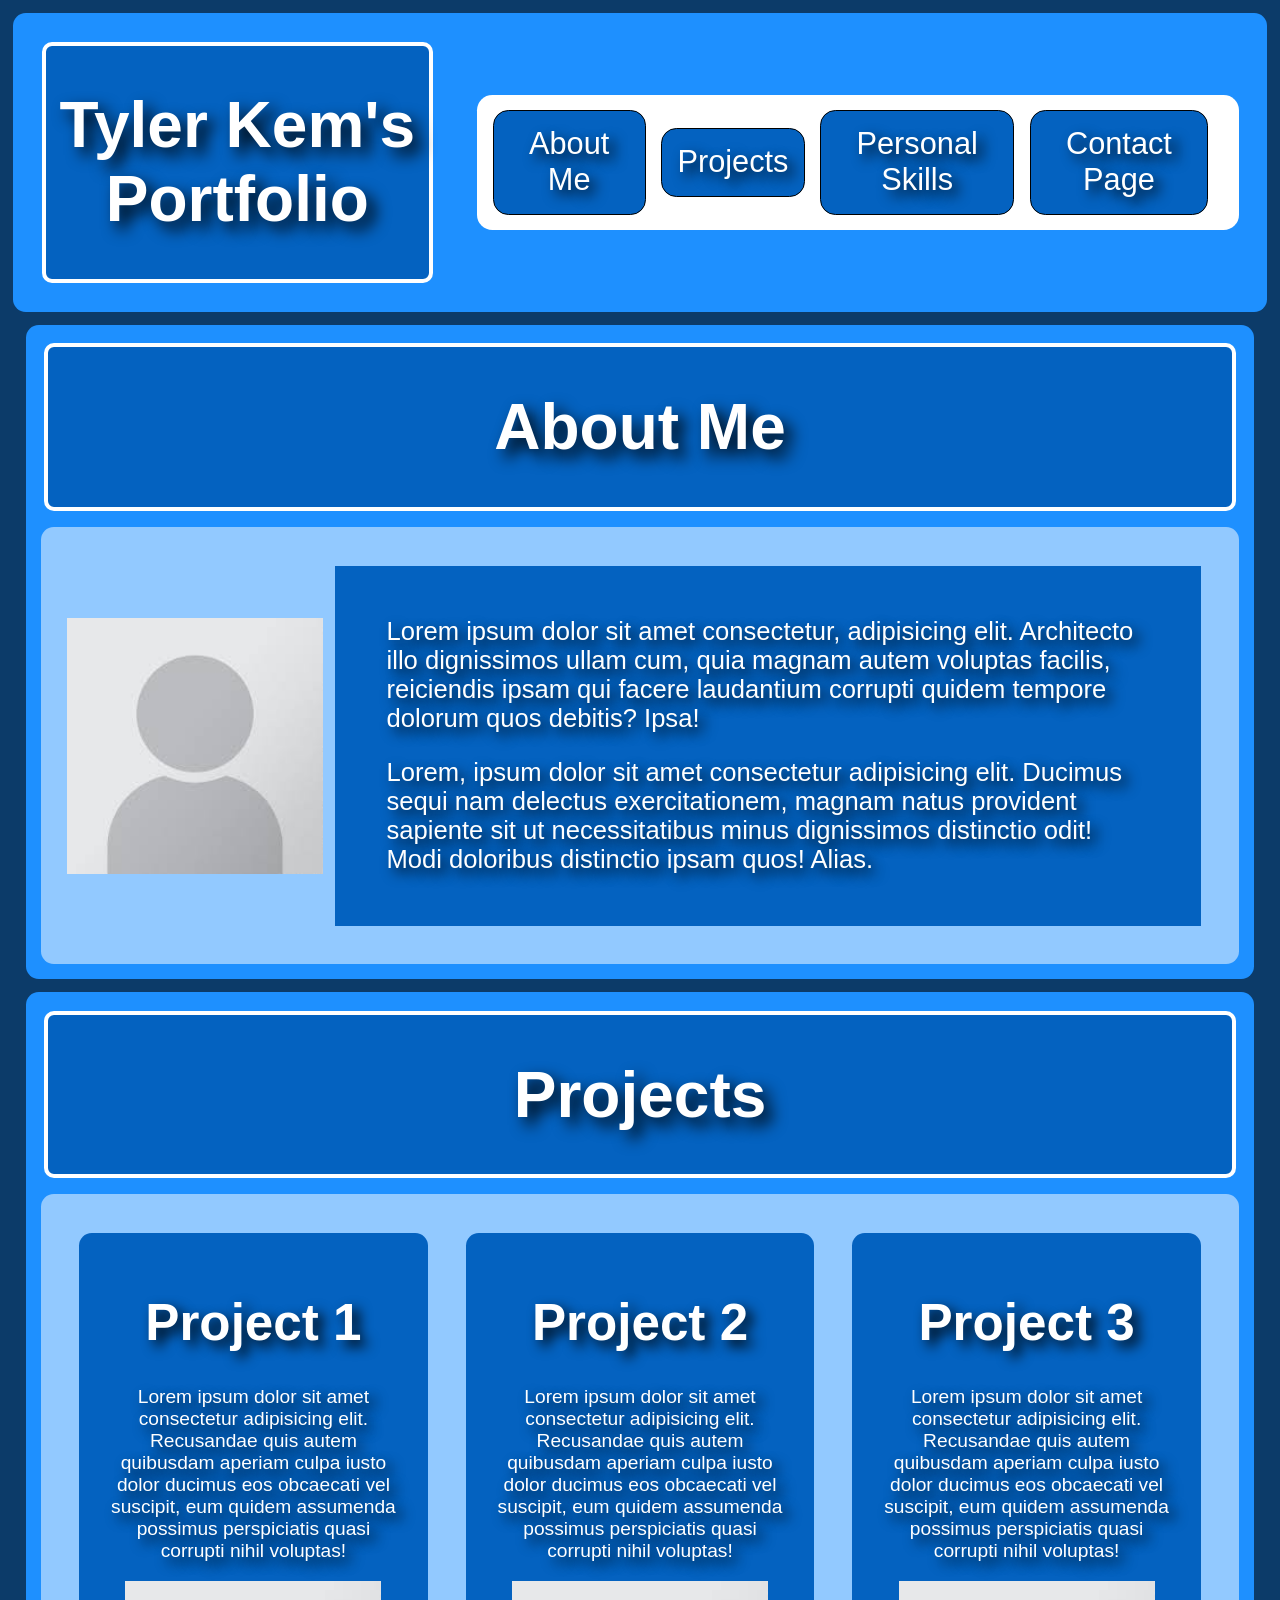
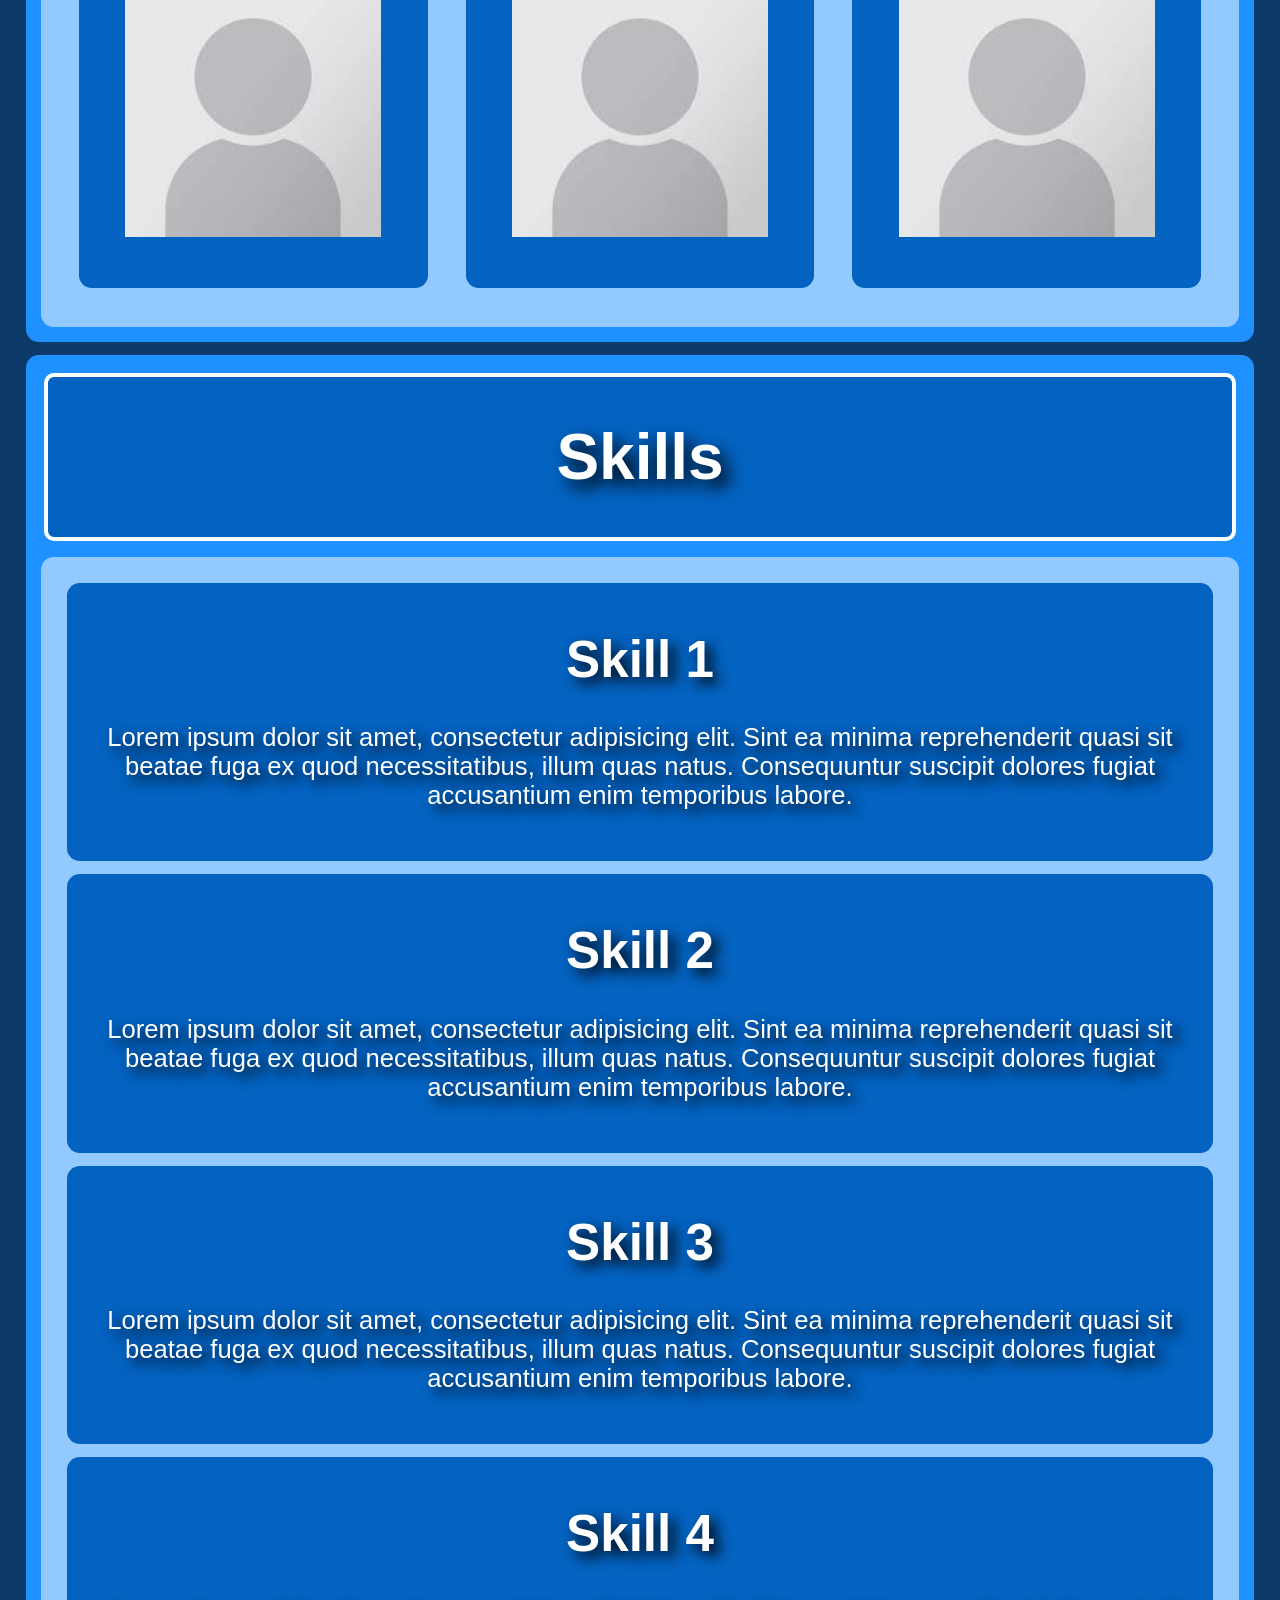
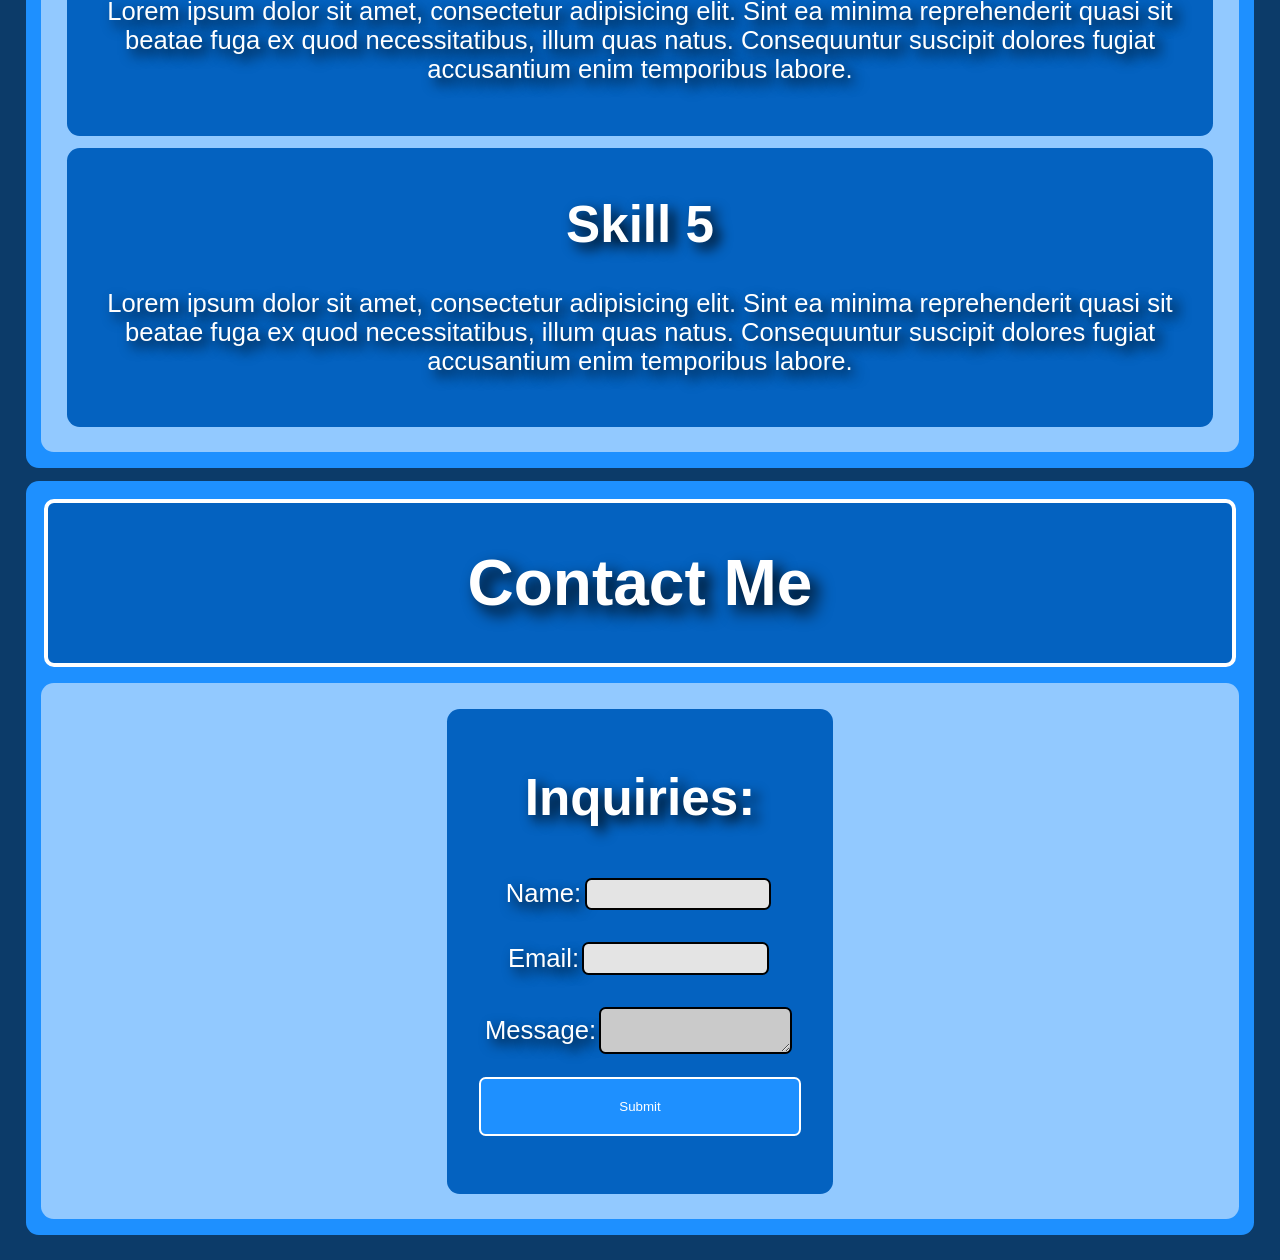
<file: index.html>
<!DOCTYPE html>
<html lang="en">
<head>
    <meta charset="UTF-8">
    <meta name="viewport" content="width=device-width, initial-scale=1.0">
    <title>Home Page</title>
    <link rel="stylesheet" href="styles.css">
</head>
<body>
    <div id="introBody">
        <div class="headerDiv"><h1>Tyler Kem's Portfolio</h1></div>
        <div class="navBar">
            <div><a href="#aboutBody">About Me</a></div>
            <div><a href="#projectsBody">Projects</a></div>
            <div><a href="#skillsBody">Personal Skills</a></div>
            <div><a href="#contactBody">Contact Page</a></div>
        </div>
    </div>

    <div class="sectionBody" id="aboutBody">
        <div class="headerDiv"><h1>About Me</h1></div>
        <div class="content" id="aboutContent">
            <img src="images/selfImage_placeholder.jpg" alt="An image of a person">
            <div id="aboutText">
                <p>Lorem ipsum dolor sit amet consectetur, adipisicing elit. Architecto illo dignissimos ullam cum, quia magnam autem voluptas facilis, reiciendis ipsam qui facere laudantium corrupti quidem tempore dolorum quos debitis? Ipsa!</p>
                <p>Lorem, ipsum dolor sit amet consectetur adipisicing elit. Ducimus sequi nam delectus exercitationem, magnam natus provident sapiente sit ut necessitatibus minus dignissimos distinctio odit! Modi doloribus distinctio ipsam quos! Alias.</p>
            </div>
        </div>
    </div>

    <div class="sectionBody" id="projectsBody">
        <div class="headerDiv"><h1>Projects</h1></div>
        <div class="content" id="projectsContent">
            <div class="projCard" id="projCard1">
                <h1>Project 1</h1>
                <p>Lorem ipsum dolor sit amet consectetur adipisicing elit. Recusandae quis autem quibusdam aperiam culpa iusto dolor ducimus eos obcaecati vel suscipit, eum quidem assumenda possimus perspiciatis quasi corrupti nihil voluptas!</p>
                <img src="images/selfImage_placeholder.jpg">
            </div>
            <div class="projCard" id="projCard2">
                <h1>Project 2</h1>
                <p>Lorem ipsum dolor sit amet consectetur adipisicing elit. Recusandae quis autem quibusdam aperiam culpa iusto dolor
                    ducimus eos obcaecati vel suscipit, eum quidem assumenda possimus perspiciatis quasi corrupti nihil voluptas!</p>
                <img src="images/selfImage_placeholder.jpg">
            </div>
            <div class="projCard" id="projCard3">
                <h1>Project 3</h1>
                <p>Lorem ipsum dolor sit amet consectetur adipisicing elit. Recusandae quis autem quibusdam aperiam culpa iusto dolor
                    ducimus eos obcaecati vel suscipit, eum quidem assumenda possimus perspiciatis quasi corrupti nihil voluptas!</p>
                <img src="images/selfImage_placeholder.jpg">
            </div>
        </div>
    </div>

    <div class="sectionBody" id="skillsBody">
        <div class="headerDiv"><h1>Skills</h1></div>
        <div class="content" id="skillsContent">
            <div class="skillBlock"><h1>Skill 1</h1>
            <p>Lorem ipsum dolor sit amet, consectetur adipisicing elit. Sint ea minima reprehenderit quasi sit beatae fuga ex quod necessitatibus, illum quas natus. Consequuntur suscipit dolores fugiat accusantium enim temporibus labore.</p></div>
            <div class="skillBlock"><h1>Skill 2</h1>
            <p>Lorem ipsum dolor sit amet, consectetur adipisicing elit. Sint ea minima reprehenderit quasi sit beatae fuga ex quod
                necessitatibus, illum quas natus. Consequuntur suscipit dolores fugiat accusantium enim temporibus labore.</p></div>
            <div class="skillBlock"><h1>Skill 3</h1>
            <p>Lorem ipsum dolor sit amet, consectetur adipisicing elit. Sint ea minima reprehenderit quasi sit beatae fuga ex quod
                necessitatibus, illum quas natus. Consequuntur suscipit dolores fugiat accusantium enim temporibus labore.</p></div>
            <div class="skillBlock"><h1>Skill 4</h1>
            <p>Lorem ipsum dolor sit amet, consectetur adipisicing elit. Sint ea minima reprehenderit quasi sit beatae fuga ex quod
                necessitatibus, illum quas natus. Consequuntur suscipit dolores fugiat accusantium enim temporibus labore.</p></div>
            <div class="skillBlock"><h1>Skill 5</h1>
            <p>Lorem ipsum dolor sit amet, consectetur adipisicing elit. Sint ea minima reprehenderit quasi sit beatae fuga ex quod
                necessitatibus, illum quas natus. Consequuntur suscipit dolores fugiat accusantium enim temporibus labore.</p></div>
        </div>
    </div>

    <div class="sectionBody" id="contactBody">
        <div class="headerDiv"><h1>Contact Me</h1></div>
        <div class="content" id="contactContent">
            <div id="contactContainer">
                <h1>Inquiries:</h1>
                <div class="contactInput" id="nameInput">
                    <label>Name:</label>
                    <input type="text">
                </div>
                <div class="contactInput" id="emailInput">
                    <label>Email:</label>
                    <input type="email">
                </div>
                <div class="contactInput" id="messageInput">
                    <label>Message:</label>
                    <textarea></textarea>
                </div>
                <input type="submit" value="Submit" id="submitBtn">
            </div>
        </div>
    </div>
</body>
</html>
</file>
<file: styles.css>
* {
    box-sizing: border-box;
}
body{
    font-family: 'Gill Sans', 'Gill Sans MT', Calibri, 'Trebuchet MS', sans-serif;
    font-size: 2vw;
    margin: 0;
    padding: 0.5em;
    background-color: rgb(12, 59, 105);
    color: white;
    text-shadow: 0.25em 0.25em 0.5em black;
}


/*styling for mobile (<600px)*/
@media screen and (max-width:600px) {
    body{
        font-size: 1.5vw;
        background-color: black;
    }
    .navBar {
        grid-template-columns: auto;
    }
    #projectsContent {
        display: grid;
        grid-template-columns: auto;
        grid-gap: 0.5em;
    }
    .projCard p {
        text-align: center;
        font-size: 1.2vw;
    }
    #introBody{
        grid-template-columns: auto;
    }
}


/*styling for tablet (601-900px)*/
@media  screen and (min-width:600px) {
    .navBar {
        grid-template-columns: auto;
    }
    #projectsContent {
        display: grid;
        grid-template-columns: auto auto;
        grid-gap: 0.5em;
    }
    #introBody{
        grid-template-columns: auto;
    }
}

/*styling for desktop (>900px)*/
@media screen and (min-width:900px){
    .navBar {
        grid-template-columns: auto auto auto auto auto;
    }
    #projectsContent {
        display: grid;
        grid-template-columns: auto auto auto;
        grid-gap: 0.5em;
    }
    #introBody{
        grid-template-columns: auto auto;
    }
}


/* styling classes that get reused for each section */
.sectionBody{
    background-color: dodgerblue;
    padding:0.1em;
    border-radius: 0.5em;
    margin: 0.5em;
}
.headerDiv {
    color: White;
    background-color: rgb(4, 98, 192);
    font-size: 1.25em;
    text-align: center;
    margin: 0.5em;
    border: .15em white solid;
    border-radius: 10px;
    text-shadow: 0.25em 0.25em 0.5em black;
}
.content {
    background-color: rgb(146, 201, 255);
    display: flex;
    justify-content: center;
    align-items: center;
    padding: 1em;
    margin: 0.5em;
    border-radius: 0.5em
}

/* styling the header/navBar card */
@keyframes introAnim{
    from {
        opacity: 0;
    }

    to {
        opacity: 1;
    }
}
#introBody{
    background-color: dodgerblue;
    padding: 0.5em;
    border-radius: 0.5em;
    display: grid;
    grid-gap: 0.5em;
    align-items: center;
    animation-name: introAnim;
    animation-duration: 2s;
}
/* styling the navBar */
.navBar {
    display: grid;
    grid-gap: 0.5em;
    background-color: rgb(255, 255, 255);
    padding: 0.5em;
    margin: 0.5em;
    font-size: 1.2em;
    width: auto;
    border-radius: 0.5em;
    align-items: center;

}
.navBar div {
    background-color: rgb(4, 98, 192);
    border: 1px solid black;
    border-radius: 0.5em;
    padding: 0.5em;
    text-align: center;
    width: auto;
}
.navBar a {
    text-decoration: none;
    color: white;
}
.navBar :hover {
    background-color: rgb(146, 201, 255);
}

/* styling the about page */
#aboutContent img{
    height: 10em;
    width: 10em;
}
#aboutContent p{
    color: rgb(255, 255, 255);
    text-shadow: 0.25em 0.25em 0.5em black;
}
#aboutText{
    background-color: rgb(4, 98, 192);
    width: auto;
    height: auto;
    padding: 1em 2em 1em 2em;
    margin: 0.5em;
}

/* styling the projects page */
@keyframes projCardAnim {
    from {
        box-shadow: 0em 0em 0.5em black;
    }

    to {
        box-shadow: 1em 1em 1em 1em 0.5em black;
    }
}
.projCard{
    background-color: rgb(4, 98, 192);
    border-radius: 0.5em;
    margin: 0.5em;
    padding: 1em 1em 2em 1em;
}
.projCard h1{
    text-align: center;
}
.projCard p{
    text-align: center;
    font-size: 1.5vw;
}
.projCard img{
    height: 10em;
    width: 10em;
    display: block;
    margin-left: auto;
    margin-right: auto;
}
.projCard:hover {
    background-color: rgb(1, 64, 128);
    animation-name: projCardAnim;
    animation-duration: 1.5s;
    animation-iteration-count: infinite;
    animation-direction: alternate;
}

/* styling the skills page */
#skillsContent{
    display: grid;
    grid-template-columns: auto;
    grid-gap: 0.5em;
}
#skillsContent :hover {
    background-color: rgb(1, 64, 128);
}
.skillBlock{
    text-align: center;
    background-color: rgb(4, 98, 192);
    border-radius:0.5em;
    padding: 0.5em 1em 1em 1em;
}

/* styling the contact page */
#contactContent{
    display: grid;
    grid-template-columns: auto;
    grid-gap: 0.5em;
    border-radius:0.5em;
}
#contactContainer {
    background-color: rgb(4, 98, 192);
    display: grid;
    grid-template-columns: auto;
    border-radius: 0.5em;
    padding: 1em 1em 2em 1em;
}
#contactContent h1{
    text-align: center;
}
.contactInput{
    padding:0.5em;
    display: flex;
    justify-content: center;
    align-items: center;
}
.contactInput input{
    padding: 0.5em;
    margin:0.25em;
    border: .15em black solid;
    border-radius: .5em;
    background-color: rgb(228, 228, 228);
}
.contactInput input:focus{
    background-color: rgb(255, 255, 255);
}
.contactInput textarea {
    padding: 0.5em;
    margin: 0.25em;
    border: .15em black solid;
    border-radius: .5em;
    background-color: rgb(202, 202, 202);
}
.contactInput textarea:focus {
    background-color: rgb(255, 255, 255);
}
input[type=submit]{
    color:white;
    background-color: dodgerblue;
    border: .15em white solid;
    border-radius: .5em;
    padding: 1.5em 0.5em;
    margin: 0.5em;
    cursor: pointer;
}
#submitBtn:hover{
    background-color: rgb(1, 64, 128);
}
</file>
